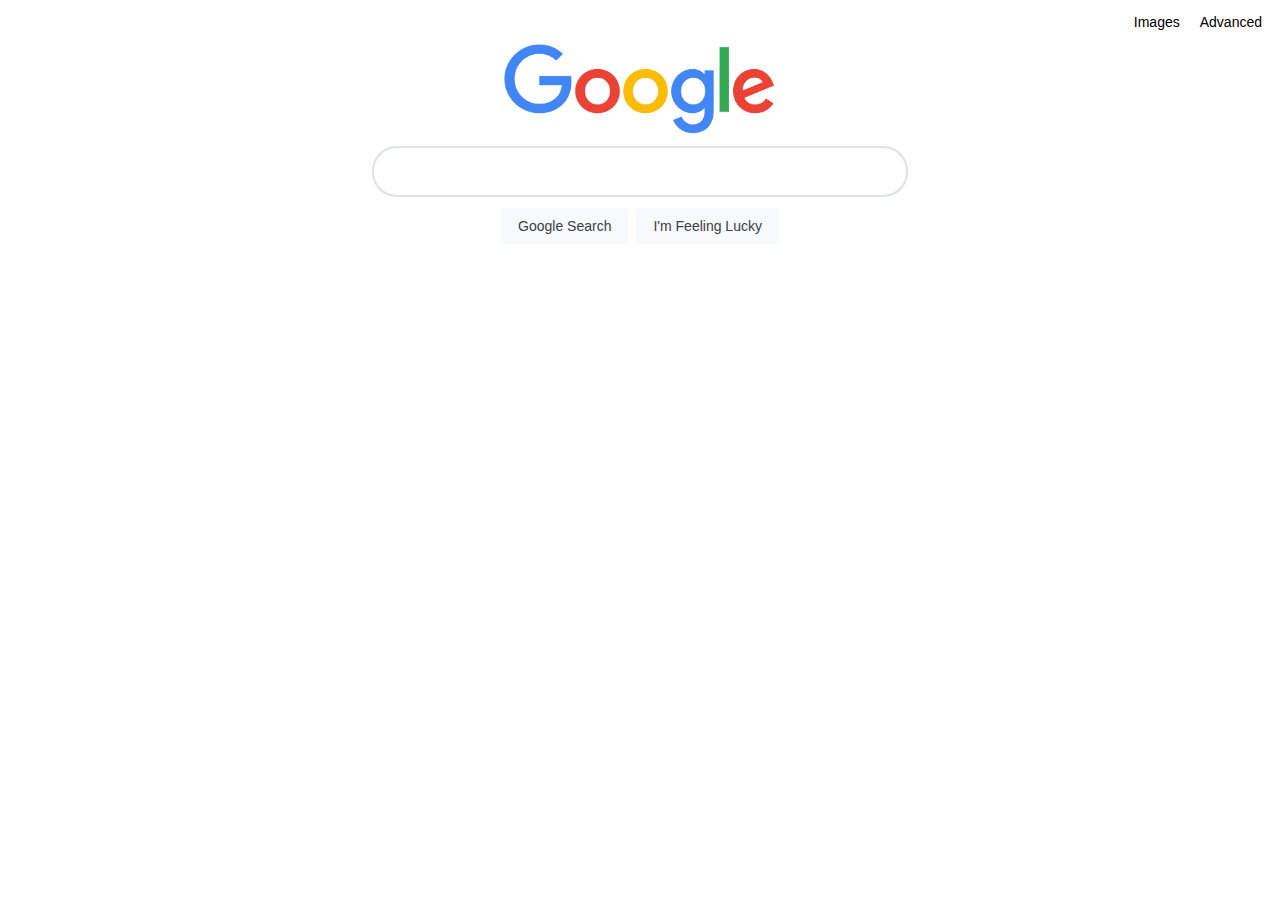
<file: search/index.html>
<!DOCTYPE html>
<html lang="en">
    <head>
        <title>Search</title>
        <meta charset="utf-8">
        <meta name="viewport" content="width=device-width, initial-scale=1">
        <link rel="stylesheet" type="text/css" href="style.css">
    </head>
    <body>
        <div>
            <ul class="navbar-links">
                <li><a class="navbar-items" href="images.html">Images</a></li>
                <li><a class="navbar-items" href="advanced.html">Advanced</a></li>
            </ul>
        </div><!--End of navigation bar-->
        <div class="center-item">
            <img src="google.png" alt="Google Logo" height="92">
        </div><!--End of image-->
        <form action="https://google.com/search">
            <input class="box-search" type="text" name="q">
            <div class="center-item">
                <input class="search-btn" type="submit" value="Google Search">
                <input class="search-btn" type="submit" value="I'm Feeling Lucky" name="btnI">
            </div>
        </form><!--End of search form-->
    </body>
</html>
</file>
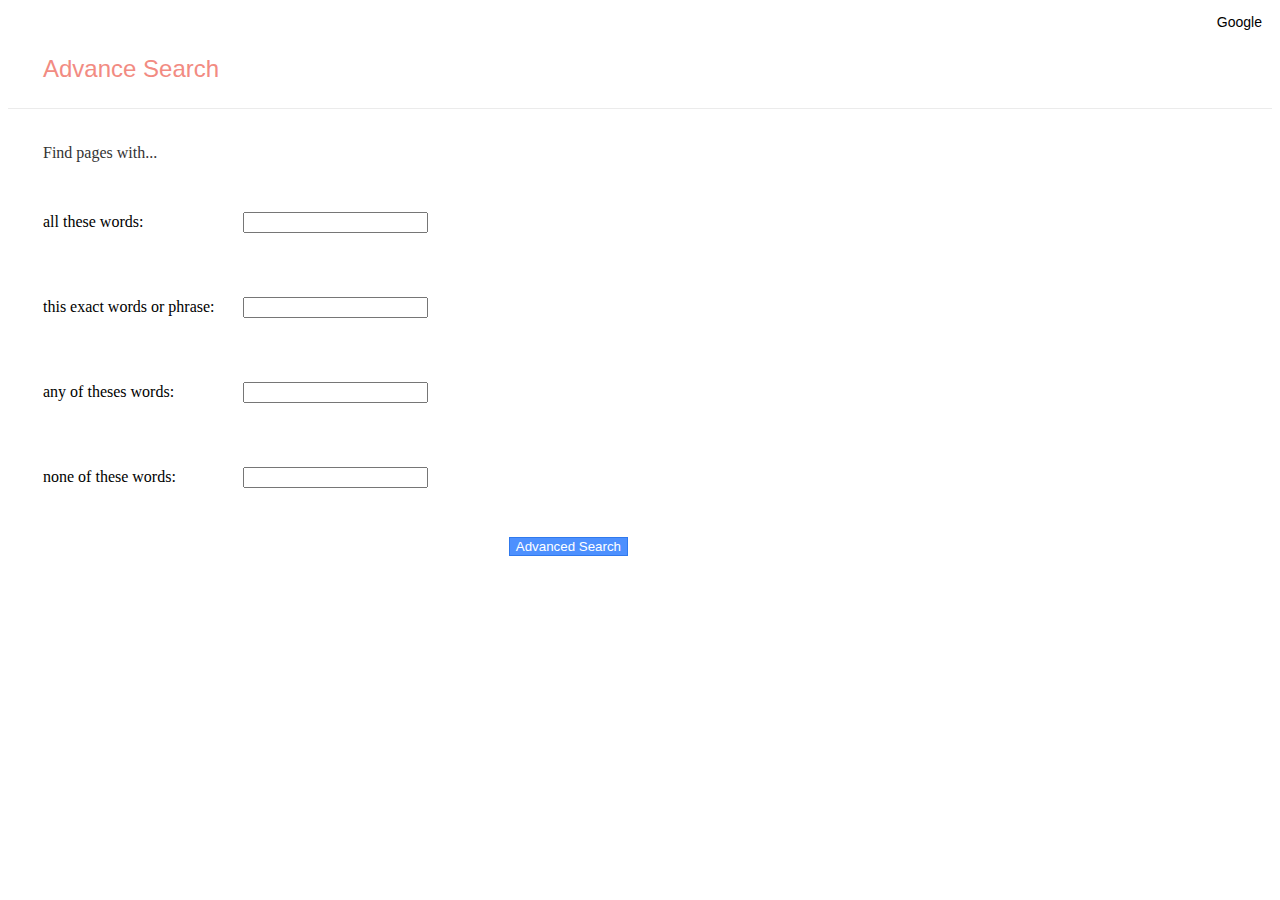
<file: search/advanced.html>
<!DOCTYPE html>
<html lang="en">
    <head>
        <title>Search</title>
        <meta charset="utf-8">
        <meta name="viewport" content="width=device-width, initial-scale=1">
        <link href="https://cdn.jsdelivr.net/npm/bootstrap@5.3.6/dist/css/bootstrap.min.css" rel="stylesheet" integrity="sha384-4Q6Gf2aSP4eDXB8Miphtr37CMZZQ5oXLH2yaXMJ2w8e2ZtHTl7GptT4jmndRuHDT" crossorigin="anonymous">
        <link rel="stylesheet" type="text/css" href="style.css">
    </head>
    <body>
        <div>
            <ul class="navbar-links">
                <li><a class="navbar-items" href="index.html">Google</a></li>
            </ul>
        </div><!--End of links-->
        <p class="h1-text">Advance Search</p>
        <div class="horizontal-line"></div>
        <p class="h2-text">Find pages with...</p>
        <form action="https://google.com/search">
            <div class="row-input">
                <div class="left-side">
                    <p>all these words:</p>
                </div>
                <div class="right-side">
                    <input class="form-control" type="text" name="as_q">
                </div>
            </div><!--End of the first row input-->
            <div class="row-input">
                <div class="left-side">
                    <p>this exact words or phrase:</p>
                </div>
                <div class="right-side">
                    <input class="form-control" type="text" name="as_epq">
                </div>
            </div><!--End of the second row input-->
            <div class="row-input">
                <div class="left-side">
                    <p>any of theses words:</p>
                </div>
                <div class="right-side">
                    <input class="form-control" type="text" name="as_oq">
                </div>
            </div><!--End of the third row input-->
            <div class="row-input">
                <div class="left-side">
                    <p>none of these words:</p>
                </div>
                <div class="right-side">
                    <input class="form-control" type="text" name="as_eq">
                </div>
            </div><!--End of the fourth row input-->
            <div class="btn-submit">
                <input type="submit" value="Advanced Search" class="btn btn-search">
            </div><!--End of button-->
        </form><!--End of search form-->
    </body>
</html>
</file>
<file: search/style.css>
.navbar-links{
    list-style-type: none;
    display: flex;
    flex-direction: row;
    justify-content: flex-end;
    font-family: Roboto,arial,sans-serif;
    font-size: 14px;
}

.navbar-items{
    margin: 10px;
}

 /* unvisited link */
a:link {
  color: black;
  text-decoration: none
}

/* visited link */
a:visited {
  color: black;
}

/* mouse over link */
a:hover {
  color: black;
  text-decoration: underline;
}

/* selected link */
a:active {
  color: black;
} 

.center-item{
    display: flex;
    align-items: center;
    justify-content: center;
}

.box-search{
    display: flex;
    z-index: 3;
    align-items: center;
    justify-content: center;
    border-radius: 25px;
    margin: 0 auto;
    padding: 16px;
    margin-top: 10px;
    width: calc(632px + 6px);
    width: 500px;
    border: 2px solid #dfe1e5;
}

.search-btn{
    background-color: #f8f9fa;
    border: 1px solid #f8f9fa;
    border-radius: 4px;
    color: #3c4043;
    font-family: Roboto,arial,sans-serif;
    font-size: 14px;
    margin: 11px 4px;
    padding: 0 16px;
    line-height: 27px;
    height: 36px;
    min-width: 54px;
    text-align: center;
    cursor: pointer;
    user-select: none;
}

.search-btn:hover{
    background-color: #A4B6BF;
}

.h1-text{
    color: #f28b82;
    font-size: 24px;
    margin: 25px 35px;
    font-family: Roboto,arial,sans-serif;
}

.horizontal-line{
    border-bottom: 1px solid #ebebeb;
}

.h2-text{
    font-size: 16px;
    color: #333333;
    margin: 35px;
}

.row-input{
    display: flex;
    flex-direction: row;
    align-items: center;
    margin: 35px;
}

.left-side{
    width: 200px;
}

.right-side{
    width: 385px;
}

.btn-search{
    box-shadow: none;
    background-color: #4d90fe;
    border: 1px solid #3079ed;
    color: #ffffff;
}

.btn-submit{
    display: flex;
    justify-content: flex-end;
    width: 620px;
}
</file>
